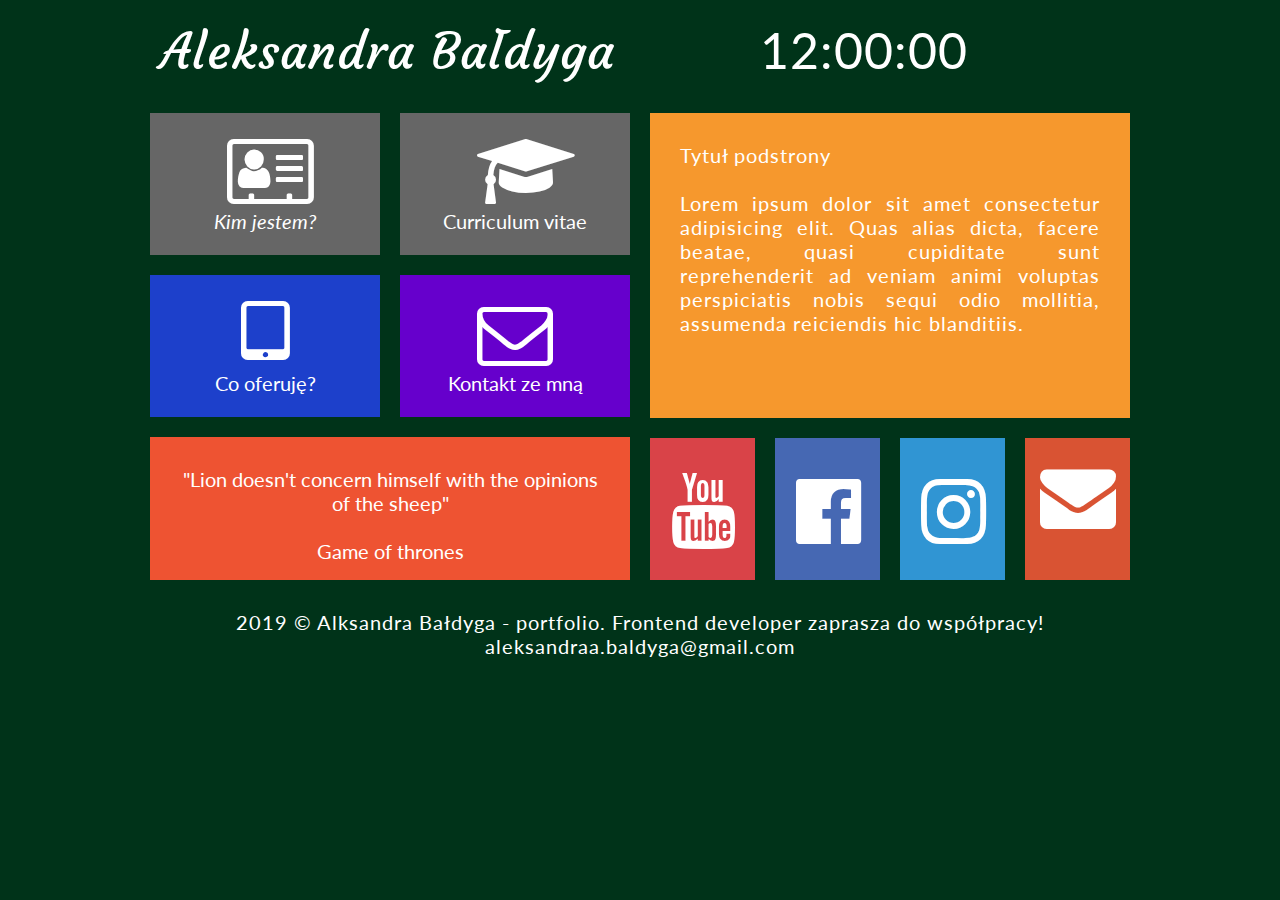
<file: index.html>
<!DOCTYPE html>
<html lang="pl">
<head>
    <meta charset="UTF-8">
    <meta http-equiv="X-UA-Compatible" content="IE=edge, chrome=1"/>
    <meta name="description" content="Stworzę dla Ciebie wyjątkową stronę www! Zatrudnij Frontend developera: HTML5, CSS, Sass,Bootstrap, JavaScript, DOM, jQuery, AJAX, ReactJS, Wordpress."/>
    <meta name="keywords" content="zamów stronę, tworzenie, www, programista, portfolio, jQuery, Javascript, html, css, Wordpress "/>

    <title>Aleksandra Bałdyga - portfolio</title>

    <link rel="stylesheet" href="style.css" type="text/css"/>
    <link href="https://fonts.googleapis.com/css?family=Courgette|Lato&amp;subset=latin-ext" rel="stylesheet">
   
    <link rel="stylesheet" href="css/fontello.css" type="text/css"/>
</head>

<body>
    <div id="container">
        <div class="rectangle">
            <div id="logo">Aleksandra Bałdyga</div>
            <div id="zegar">12:00:00</div>
            <div style="clear:both;"></div>
        </div>

        <div class="square">

            <div class="tile1">
            <a href="kim-jestem.html" class="tilelink" target="_blank">
            <i class="icon-address-card-o"></br>Kim jestem?</i></a> 
            
        </div>

            <div class="tile1">
            <a href="cv-programista-php-javascript.html" class="tilelink" target="_blank">
            <i class="icon-graduation-cap"></i><br>Curriculum vitae</i></a></div>
            <div style="clear:both;"></div>

            <div class="tile2">
            <a href="oferta-tworzenie-stron-www.html" class="tilelink" target="_blank">  
            <i class="icon-tablet"></i><br>Co oferuję?</i></a></div>
            
            <div class="tile3">
            <a href="kontakt-programista-php.html" class="tilelink" target="_blank">
            <i class="icon-mail"></i><br>Kontakt ze mną</i></a></div>
          
            <div style="clear:both;"></div>

            <div class="tile4">"Lion doesn't concern himself with the opinions of the sheep"</br></br>Game of thrones</div>
        </div>

        <div class="square">
             <div class="tile5">
                Tytuł podstrony </br></br>
                <div>Lorem ipsum dolor sit amet consectetur adipisicing elit. Quas alias dicta, facere beatae, quasi cupiditate sunt reprehenderit ad veniam animi voluptas perspiciatis nobis sequi odio mollitia, assumenda reiciendis hic blanditiis.</div>
               
             

             </div>
             <div class="yt">
             <a href="https://www.youtube.com/?gl=PL&hl=pl" class="social" target="_blank">
            <i class="icon-youtube"></i></a></div>
             
            <div class="fb">
            <a href="https://www.facebook.com/" class="social" target="_blank">
             <i class="icon-facebook-official"></i></a></div>
            
            <div class="insta">
            <a href="https://www.instagram.com/" class="social" target="_blank">     
            <i class="icon-instagram"></i></a></div>
             
            <div class="gplus">
            <a href="https://www.google.com/webhp?hl=pl&sa=X&ved=0ahUKEwi3t7Kame7hAhVKs4sKHd_pAyoQPAgH" class="social" target="_blank">    
            <i class="icon-mail-alt"></i></a></div>

             <div style="clear:both;"></div>
        </div>
    

       
        <div style="clear:both;"></div>


        <div class="rectangle">2019 &copy Alksandra Bałdyga - portfolio. Frontend developer zaprasza do współpracy!<br />aleksandraa.baldyga@gmail.com</div> 
    </div>
</body>
</html>
</file>
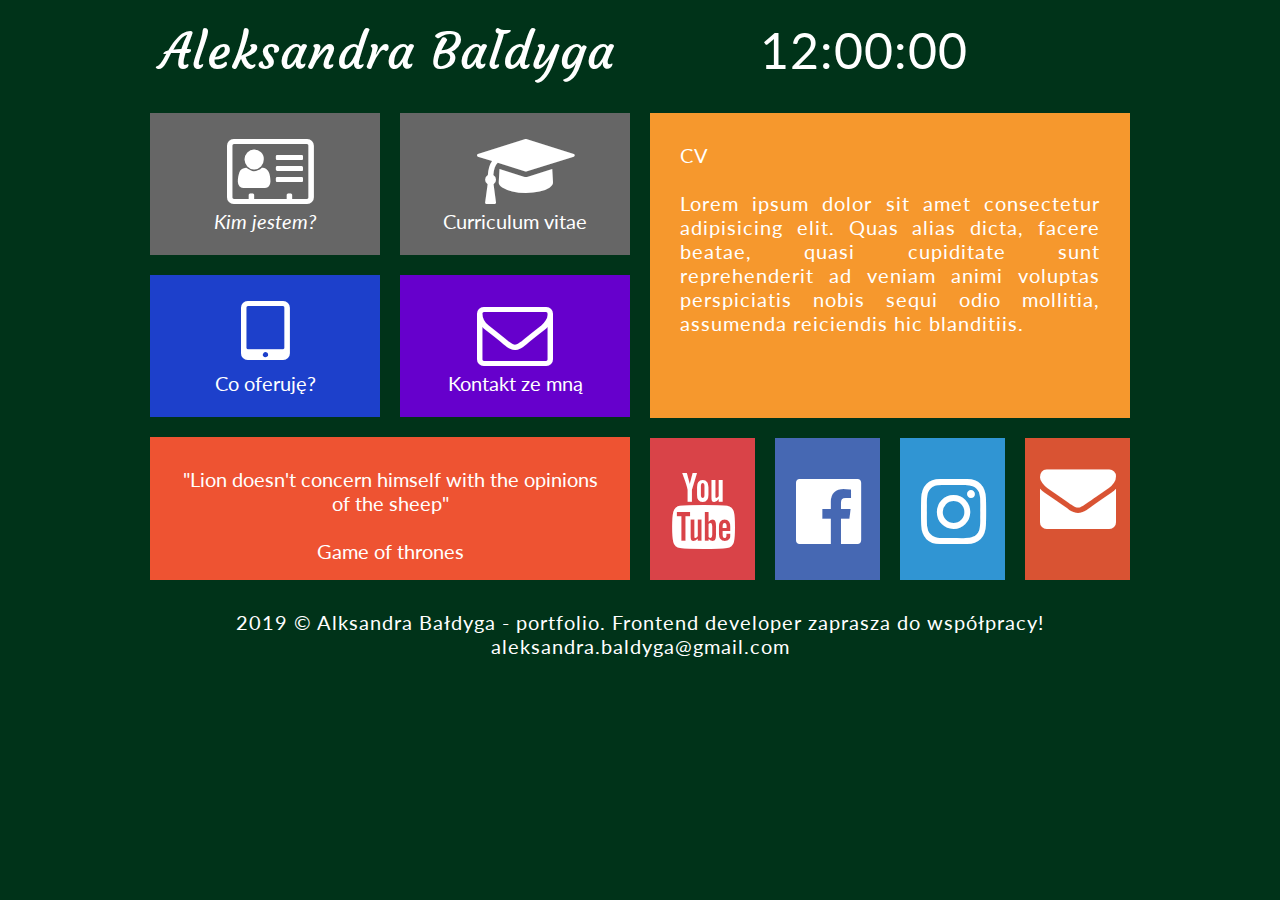
<file: cv.html>
<!DOCTYPE html>
<html lang="pl">
<head>
    <meta charset="UTF-8">
    <meta http-equiv="X-UA-Compatible" content="IE=edge, chrome=1"/>
    <meta name="description" content="Stworzę dla Ciebie wyjątkową stronę www! Zatrudnij Frontend developera: HTML5, CSS, Sass,Bootstrap, JavaScript, DOM, jQuery, AJAX, ReactJS, Wordpress."/>
    <meta name="keywords" content="zamów stronę, tworzenie, www, programista, portfolio, jQuery, Javascript, html, css, Wordpress "/>

    <title>Aleksandra Bałdyga - portfolio</title>

    <link rel="stylesheet" href="style.css" type="text/css"/>
    <link href="https://fonts.googleapis.com/css?family=Courgette|Lato&amp;subset=latin-ext" rel="stylesheet">
   
    <link rel="stylesheet" href="css/fontello.css" type="text/css"/>
    
</head>

<body>
    <div id="container">
        <div class="rectangle">
            <div id="logo">Aleksandra Bałdyga</div>
            <div id="zegar">12:00:00</div>
            <div style="clear:both;"></div>
        </div>

        <div class="square">

            <div class="tile1">
            <a href="kim-jestem.html" class="tilelink" target="_blank">
            <i class="icon-address-card-o"></br>Kim jestem?</i></a> 
            
        </div>

            <div class="tile1">
            <a href="cv-programista-php-javascript.html" class="tilelink" target="_blank">
            <i class="icon-graduation-cap"></i><br>Curriculum vitae</i></a></div>
            <div style="clear:both;"></div>

            <div class="tile2">
            <a href="oferta-tworzenie-stron-www.html" class="tilelink" target="_blank">  
            <i class="icon-tablet"></i><br>Co oferuję?</i></a></div>
            
            <div class="tile3">
            <a href="kontakt-programista-php.html" class="tilelink" target="_blank">
            <i class="icon-mail"></i><br>Kontakt ze mną</i></a></div>
          
            <div style="clear:both;"></div>

            <div class="tile4">"Lion doesn't concern himself with the opinions of the sheep"</br></br>Game of thrones</div>
        </div>

        <div class="square">
             <div class="tile5">
                CV</br></br>
                <div>Lorem ipsum dolor sit amet consectetur adipisicing elit. Quas alias dicta, facere beatae, quasi cupiditate sunt reprehenderit ad veniam animi voluptas perspiciatis nobis sequi odio mollitia, assumenda reiciendis hic blanditiis.</div>
               
             

             </div>
             <div class="yt">
             <a href="https://www.youtube.com/?gl=PL&hl=pl" class="social" target="_blank">
            <i class="icon-youtube"></i></a></div>
             
            <div class="fb">
            <a href="https://www.facebook.com/" class="social" target="_blank">
             <i class="icon-facebook-official"></i></a></div>
            
            <div class="insta">
            <a href="https://www.instagram.com/" class="social" target="_blank">     
            <i class="icon-instagram"></i></a></div>
             
            <div class="gplus">
            <a href="https://www.google.com/webhp?hl=pl&sa=X&ved=0ahUKEwi3t7Kame7hAhVKs4sKHd_pAyoQPAgH" class="social" target="_blank">    
            <i class="icon-mail-alt"></i></a></div>

             <div style="clear:both;"></div>
        </div>
    

       
        <div style="clear:both;"></div>


        <div class="rectangle">2019 &copy Alksandra Bałdyga - portfolio. Frontend developer zaprasza do współpracy!<br />aleksandra.baldyga@gmail.com</div> 
    </div>
</body>
</html>
</file>
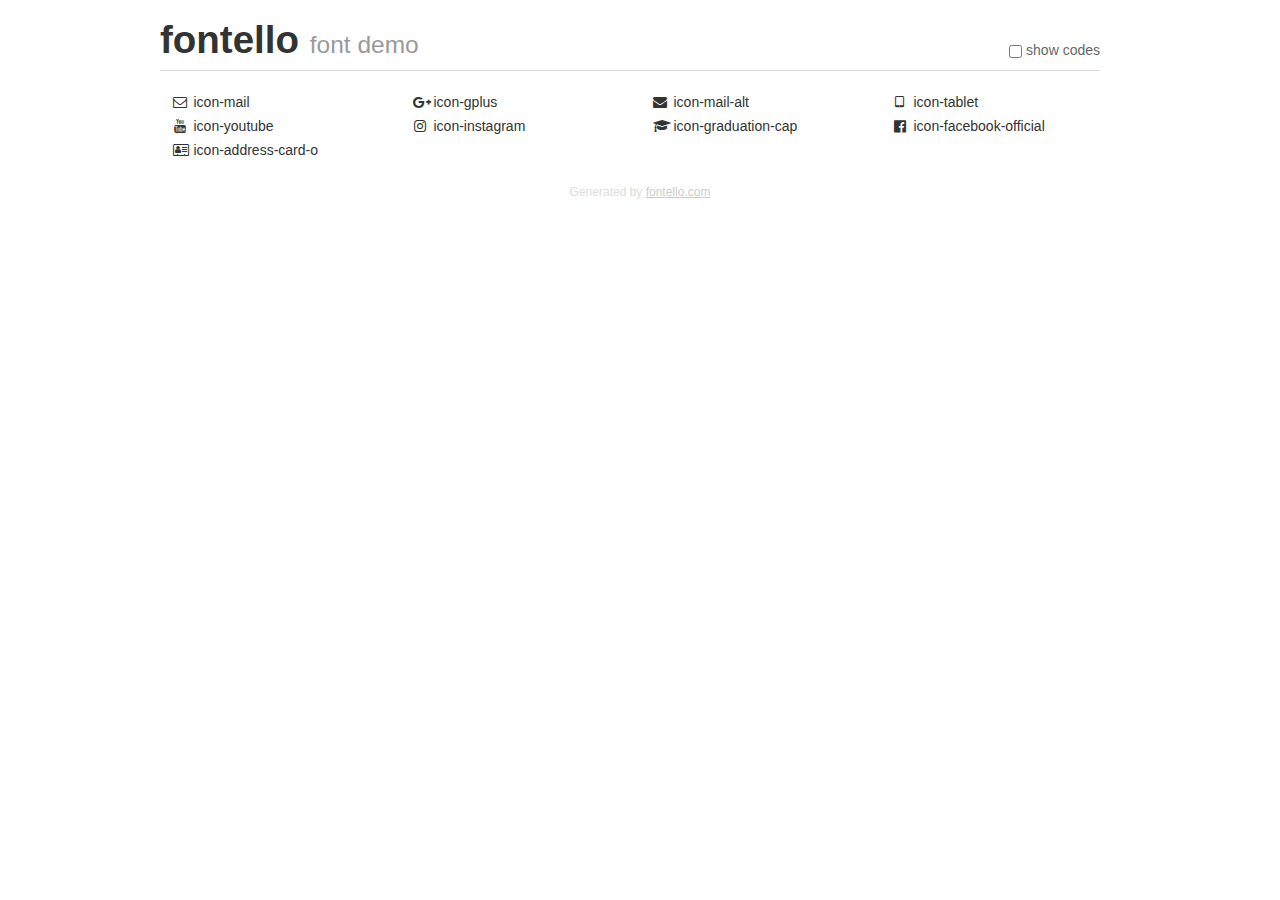
<file: demo.html>
<!DOCTYPE html>
<html>
  <head><!--[if lt IE 9]><script language="javascript" type="text/javascript" src="//html5shim.googlecode.com/svn/trunk/html5.js"></script><![endif]-->
    <meta charset="UTF-8"><style>/*
 * Bootstrap v2.2.1
 *
 * Copyright 2012 Twitter, Inc
 * Licensed under the Apache License v2.0
 * http://www.apache.org/licenses/LICENSE-2.0
 *
 * Designed and built with all the love in the world @twitter by @mdo and @fat.
 */
.clearfix {
  *zoom: 1;
}
.clearfix:before,
.clearfix:after {
  display: table;
  content: "";
  line-height: 0;
}
.clearfix:after {
  clear: both;
}
html {
  font-size: 100%;
  -webkit-text-size-adjust: 100%;
  -ms-text-size-adjust: 100%;
}
a:focus {
  outline: thin dotted #333;
  outline: 5px auto -webkit-focus-ring-color;
  outline-offset: -2px;
}
a:hover,
a:active {
  outline: 0;
}
button,
input,
select,
textarea {
  margin: 0;
  font-size: 100%;
  vertical-align: middle;
}
button,
input {
  *overflow: visible;
  line-height: normal;
}
button::-moz-focus-inner,
input::-moz-focus-inner {
  padding: 0;
  border: 0;
}
body {
  margin: 0;
  font-family: "Helvetica Neue", Helvetica, Arial, sans-serif;
  font-size: 14px;
  line-height: 20px;
  color: #333;
  background-color: #fff;
}
a {
  color: #08c;
  text-decoration: none;
}
a:hover {
  color: #005580;
  text-decoration: underline;
}
.row {
  margin-left: -20px;
  *zoom: 1;
}
.row:before,
.row:after {
  display: table;
  content: "";
  line-height: 0;
}
.row:after {
  clear: both;
}
[class*="span"] {
  float: left;
  min-height: 1px;
  margin-left: 20px;
}
.container,
.navbar-static-top .container,
.navbar-fixed-top .container,
.navbar-fixed-bottom .container {
  width: 940px;
}
.span12 {
  width: 940px;
}
.span11 {
  width: 860px;
}
.span10 {
  width: 780px;
}
.span9 {
  width: 700px;
}
.span8 {
  width: 620px;
}
.span7 {
  width: 540px;
}
.span6 {
  width: 460px;
}
.span5 {
  width: 380px;
}
.span4 {
  width: 300px;
}
.span3 {
  width: 220px;
}
.span2 {
  width: 140px;
}
.span1 {
  width: 60px;
}
[class*="span"].pull-right,
.row-fluid [class*="span"].pull-right {
  float: right;
}
.container {
  margin-right: auto;
  margin-left: auto;
  *zoom: 1;
}
.container:before,
.container:after {
  display: table;
  content: "";
  line-height: 0;
}
.container:after {
  clear: both;
}
p {
  margin: 0 0 10px;
}
.lead {
  margin-bottom: 20px;
  font-size: 21px;
  font-weight: 200;
  line-height: 30px;
}
small {
  font-size: 85%;
}
h1 {
  margin: 10px 0;
  font-family: inherit;
  font-weight: bold;
  line-height: 20px;
  color: inherit;
  text-rendering: optimizelegibility;
}
h1 small {
  font-weight: normal;
  line-height: 1;
  color: #999;
}
h1 {
  line-height: 40px;
}
h1 {
  font-size: 38.5px;
}
h1 small {
  font-size: 24.5px;
}
body {
  margin-top: 90px;
}
.header {
  position: fixed;
  top: 0;
  left: 50%;
  margin-left: -480px;
  background-color: #fff;
  border-bottom: 1px solid #ddd;
  padding-top: 10px;
  z-index: 10;
}
.footer {
  color: #ddd;
  font-size: 12px;
  text-align: center;
  margin-top: 20px;
}
.footer a {
  color: #ccc;
  text-decoration: underline;
}
.the-icons {
  font-size: 14px;
  line-height: 24px;
}
.switch {
  position: absolute;
  right: 0;
  bottom: 10px;
  color: #666;
}
.switch input {
  margin-right: 0.3em;
}
.codesOn .i-name {
  display: none;
}
.codesOn .i-code {
  display: inline;
}
.i-code {
  display: none;
}
@font-face {
      font-family: 'fontello';
      src: url('./font/fontello.eot?55425634');
      src: url('./font/fontello.eot?55425634#iefix') format('embedded-opentype'),
           url('./font/fontello.woff?55425634') format('woff'),
           url('./font/fontello.ttf?55425634') format('truetype'),
           url('./font/fontello.svg?55425634#fontello') format('svg');
      font-weight: normal;
      font-style: normal;
    }
     
     
    .demo-icon
    {
      font-family: "fontello";
      font-style: normal;
      font-weight: normal;
      speak: none;
     
      display: inline-block;
      text-decoration: inherit;
      width: 1em;
      margin-right: .2em;
      text-align: center;
      /* opacity: .8; */
     
      /* For safety - reset parent styles, that can break glyph codes*/
      font-variant: normal;
      text-transform: none;
     
      /* fix buttons height, for twitter bootstrap */
      line-height: 1em;
     
      /* Animation center compensation - margins should be symmetric */
      /* remove if not needed */
      margin-left: .2em;
     
      /* You can be more comfortable with increased icons size */
      /* font-size: 120%; */
     
      /* Font smoothing. That was taken from TWBS */
      -webkit-font-smoothing: antialiased;
      -moz-osx-font-smoothing: grayscale;
     
      /* Uncomment for 3D effect */
      /* text-shadow: 1px 1px 1px rgba(127, 127, 127, 0.3); */
    }
     </style>
    <link rel="stylesheet" href="css/animation.css"><!--[if IE 7]><link rel="stylesheet" href="css/" + font.fontname + "-ie7.css"><![endif]-->
    <script>
      function toggleCodes(on) {
        var obj = document.getElementById('icons');
      
        if (on) {
          obj.className += ' codesOn';
        } else {
          obj.className = obj.className.replace(' codesOn', '');
        }
      }
      
    </script>
  </head>
  <body>
    <div class="container header">
      <h1>fontello <small>font demo</small></h1>
      <label class="switch">
        <input type="checkbox" onclick="toggleCodes(this.checked)">show codes
      </label>
    </div>
    <div class="container" id="icons">
      <div class="row">
        <div class="the-icons span3" title="Code: 0xe800"><i class="demo-icon icon-mail">&#xe800;</i> <span class="i-name">icon-mail</span><span class="i-code">0xe800</span></div>
        <div class="the-icons span3" title="Code: 0xf0d5"><i class="demo-icon icon-gplus">&#xf0d5;</i> <span class="i-name">icon-gplus</span><span class="i-code">0xf0d5</span></div>
        <div class="the-icons span3" title="Code: 0xf0e0"><i class="demo-icon icon-mail-alt">&#xf0e0;</i> <span class="i-name">icon-mail-alt</span><span class="i-code">0xf0e0</span></div>
        <div class="the-icons span3" title="Code: 0xf10a"><i class="demo-icon icon-tablet">&#xf10a;</i> <span class="i-name">icon-tablet</span><span class="i-code">0xf10a</span></div>
      </div>
      <div class="row">
        <div class="the-icons span3" title="Code: 0xf167"><i class="demo-icon icon-youtube">&#xf167;</i> <span class="i-name">icon-youtube</span><span class="i-code">0xf167</span></div>
        <div class="the-icons span3" title="Code: 0xf16d"><i class="demo-icon icon-instagram">&#xf16d;</i> <span class="i-name">icon-instagram</span><span class="i-code">0xf16d</span></div>
        <div class="the-icons span3" title="Code: 0xf19d"><i class="demo-icon icon-graduation-cap">&#xf19d;</i> <span class="i-name">icon-graduation-cap</span><span class="i-code">0xf19d</span></div>
        <div class="the-icons span3" title="Code: 0xf230"><i class="demo-icon icon-facebook-official">&#xf230;</i> <span class="i-name">icon-facebook-official</span><span class="i-code">0xf230</span></div>
      </div>
      <div class="row">
        <div class="the-icons span3" title="Code: 0xf2bc"><i class="demo-icon icon-address-card-o">&#xf2bc;</i> <span class="i-name">icon-address-card-o</span><span class="i-code">0xf2bc</span></div>
      </div>
    </div>
    <div class="container footer">Generated by <a href="http://fontello.com">fontello.com</a></div>
  </body>
</html>
</file>
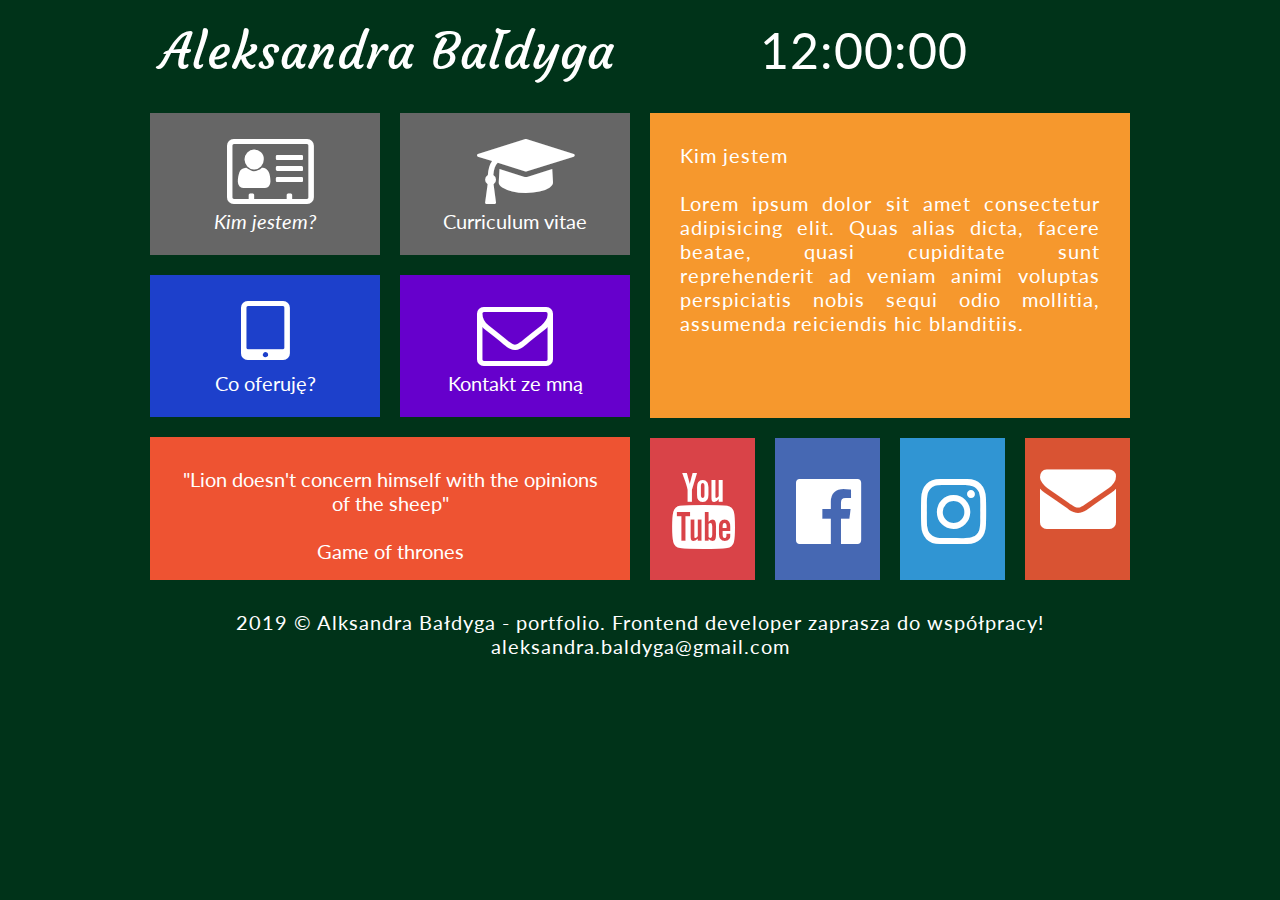
<file: kimjestem.html>
<!DOCTYPE html>
<html lang="pl">
<head>
    <meta charset="UTF-8">
    <meta http-equiv="X-UA-Compatible" content="IE=edge, chrome=1"/>
    <meta name="description" content="Stworzę dla Ciebie wyjątkową stronę www! Zatrudnij Frontend developera: HTML5, CSS, Sass,Bootstrap, JavaScript, DOM, jQuery, AJAX, ReactJS, Wordpress."/>
    <meta name="keywords" content="zamów stronę, tworzenie, www, programista, portfolio, jQuery, Javascript, html, css, Wordpress "/>

    <title>Aleksandra Bałdyga - portfolio</title>

    <link rel="stylesheet" href="style.css" type="text/css"/>
    <link href="https://fonts.googleapis.com/css?family=Courgette|Lato&amp;subset=latin-ext" rel="stylesheet">
   
    <link rel="stylesheet" href="css/fontello.css" type="text/css"/>
    
</head>

<body>
    <div id="container">
        <div class="rectangle">
            <div id="logo">Aleksandra Bałdyga</div>
            <div id="zegar">12:00:00</div>
            <div style="clear:both;"></div>
        </div>

        <div class="square">

            <div class="tile1">
            <a href="kim-jestem.html" class="tilelink" target="_blank">
            <i class="icon-address-card-o"></br>Kim jestem?</i></a> 
            
        </div>

            <div class="tile1">
            <a href="cv-programista-php-javascript.html" class="tilelink" target="_blank">
            <i class="icon-graduation-cap"></i><br>Curriculum vitae</i></a></div>
            <div style="clear:both;"></div>

            <div class="tile2">
            <a href="oferta-tworzenie-stron-www.html" class="tilelink" target="_blank">  
            <i class="icon-tablet"></i><br>Co oferuję?</i></a></div>
            
            <div class="tile3">
            <a href="kontakt-programista-php.html" class="tilelink" target="_blank">
            <i class="icon-mail"></i><br>Kontakt ze mną</i></a></div>
          
            <div style="clear:both;"></div>

            <div class="tile4">"Lion doesn't concern himself with the opinions of the sheep"</br></br>Game of thrones</div>
        </div>

        <div class="square">
             <div class="tile5">
                Kim jestem </br></br>
                <div>Lorem ipsum dolor sit amet consectetur adipisicing elit. Quas alias dicta, facere beatae, quasi cupiditate sunt reprehenderit ad veniam animi voluptas perspiciatis nobis sequi odio mollitia, assumenda reiciendis hic blanditiis.</div>
               
             

             </div>
             <div class="yt">
             <a href="https://www.youtube.com/?gl=PL&hl=pl" class="social" target="_blank">
            <i class="icon-youtube"></i></a></div>
             
            <div class="fb">
            <a href="https://www.facebook.com/" class="social" target="_blank">
             <i class="icon-facebook-official"></i></a></div>
            
            <div class="insta">
            <a href="https://www.instagram.com/" class="social" target="_blank">     
            <i class="icon-instagram"></i></a></div>
             
            <div class="gplus">
            <a href="https://www.google.com/webhp?hl=pl&sa=X&ved=0ahUKEwi3t7Kame7hAhVKs4sKHd_pAyoQPAgH" class="social" target="_blank">    
            <i class="icon-mail-alt"></i></a></div>

             <div style="clear:both;"></div>
        </div>
    

       
        <div style="clear:both;"></div>


        <div class="rectangle">2019 &copy Alksandra Bałdyga - portfolio. Frontend developer zaprasza do współpracy!<br />aleksandra.baldyga@gmail.com</div> 
    </div>
</body>
</html>
</file>
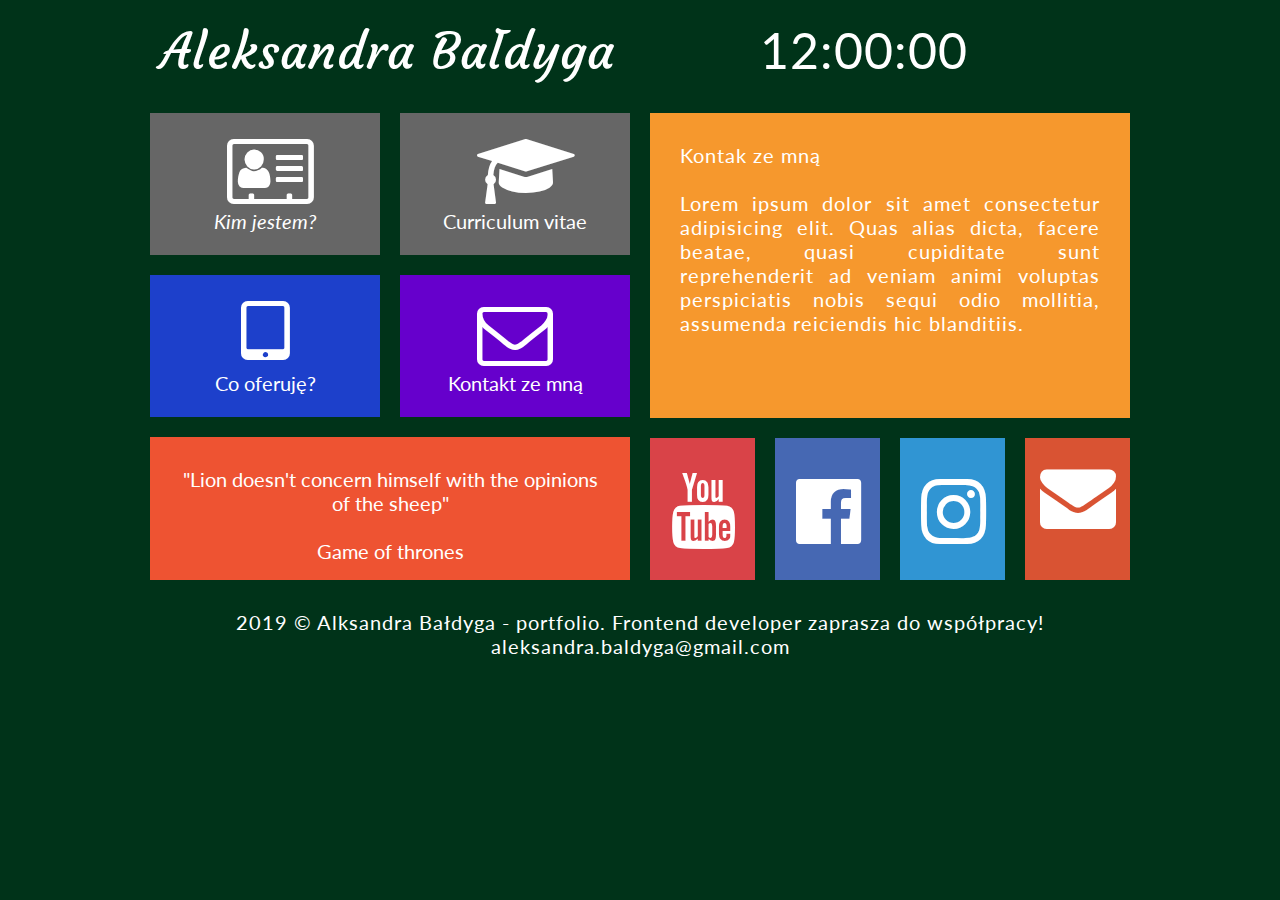
<file: kontakt.html>
<!DOCTYPE html>
<html lang="pl">
<head>
    <meta charset="UTF-8">
    <meta http-equiv="X-UA-Compatible" content="IE=edge, chrome=1"/>
    <meta name="description" content="Stworzę dla Ciebie wyjątkową stronę www! Zatrudnij Frontend developera: HTML5, CSS, Sass,Bootstrap, JavaScript, DOM, jQuery, AJAX, ReactJS, Wordpress."/>
    <meta name="keywords" content="zamów stronę, tworzenie, www, programista, portfolio, jQuery, Javascript, html, css, Wordpress "/>

    <title>Aleksandra Bałdyga - portfolio</title>

    <link rel="stylesheet" href="style.css" type="text/css"/>
    <link href="https://fonts.googleapis.com/css?family=Courgette|Lato&amp;subset=latin-ext" rel="stylesheet">
   
    <link rel="stylesheet" href="css/fontello.css" type="text/css"/>
    
</head>

<body>
    <div id="container">
        <div class="rectangle">
            <div id="logo">Aleksandra Bałdyga</div>
            <div id="zegar">12:00:00</div>
            <div style="clear:both;"></div>
        </div>

        <div class="square">

            <div class="tile1">
            <a href="kim-jestem.html" class="tilelink" target="_blank">
            <i class="icon-address-card-o"></br>Kim jestem?</i></a> 
            
        </div>

            <div class="tile1">
            <a href="cv-programista-php-javascript.html" class="tilelink" target="_blank">
            <i class="icon-graduation-cap"></i><br>Curriculum vitae</i></a></div>
            <div style="clear:both;"></div>

            <div class="tile2">
            <a href="oferta-tworzenie-stron-www.html" class="tilelink" target="_blank">  
            <i class="icon-tablet"></i><br>Co oferuję?</i></a></div>
            
            <div class="tile3">
            <a href="kontakt-programista-php.html" class="tilelink" target="_blank">
            <i class="icon-mail"></i><br>Kontakt ze mną</i></a></div>
          
            <div style="clear:both;"></div>

            <div class="tile4">"Lion doesn't concern himself with the opinions of the sheep"</br></br>Game of thrones</div>
        </div>

        <div class="square">
             <div class="tile5">
              Kontak ze mną</br></br>
                <div>Lorem ipsum dolor sit amet consectetur adipisicing elit. Quas alias dicta, facere beatae, quasi cupiditate sunt reprehenderit ad veniam animi voluptas perspiciatis nobis sequi odio mollitia, assumenda reiciendis hic blanditiis.</div>
               
             

             </div>
             <div class="yt">
             <a href="https://www.youtube.com/?gl=PL&hl=pl" class="social" target="_blank">
            <i class="icon-youtube"></i></a></div>
             
            <div class="fb">
            <a href="https://www.facebook.com/" class="social" target="_blank">
             <i class="icon-facebook-official"></i></a></div>
            
            <div class="insta">
            <a href="https://www.instagram.com/" class="social" target="_blank">     
            <i class="icon-instagram"></i></a></div>
             
            <div class="gplus">
            <a href="https://www.google.com/webhp?hl=pl&sa=X&ved=0ahUKEwi3t7Kame7hAhVKs4sKHd_pAyoQPAgH" class="social" target="_blank">    
            <i class="icon-mail-alt"></i></a></div>

             <div style="clear:both;"></div>
        </div>
    

       
        <div style="clear:both;"></div>


        <div class="rectangle">2019 &copy Alksandra Bałdyga - portfolio. Frontend developer zaprasza do współpracy!<br />aleksandra.baldyga@gmail.com</div> 
    </div>
</body>
</html>
</file>
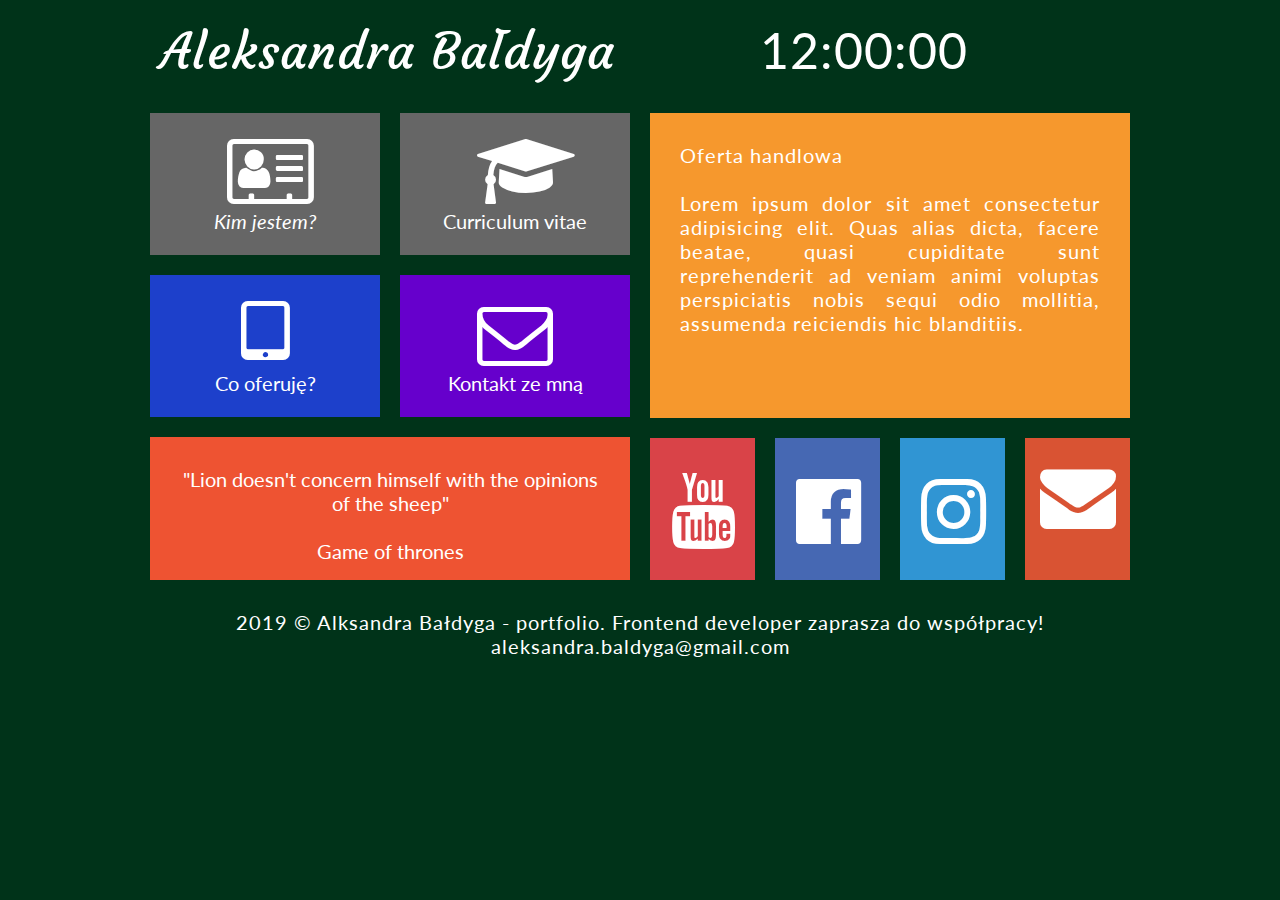
<file: oferta.html>
<!DOCTYPE html>
<html lang="pl">
<head>
    <meta charset="UTF-8">
    <meta http-equiv="X-UA-Compatible" content="IE=edge, chrome=1"/>
    <meta name="description" content="Stworzę dla Ciebie wyjątkową stronę www! Zatrudnij Frontend developera: HTML5, CSS, Sass,Bootstrap, JavaScript, DOM, jQuery, AJAX, ReactJS, Wordpress."/>
    <meta name="keywords" content="zamów stronę, tworzenie, www, programista, portfolio, jQuery, Javascript, html, css, Wordpress "/>

    <title>Aleksandra Bałdyga - portfolio</title>

    <link rel="stylesheet" href="style.css" type="text/css"/>
    <link href="https://fonts.googleapis.com/css?family=Courgette|Lato&amp;subset=latin-ext" rel="stylesheet">
   
    <link rel="stylesheet" href="css/fontello.css" type="text/css"/>
    
</head>

<body>
    <div id="container">
        <div class="rectangle">
            <div id="logo">Aleksandra Bałdyga</div>
            <div id="zegar">12:00:00</div>
            <div style="clear:both;"></div>
        </div>

        <div class="square">

            <div class="tile1">
            <a href="kim-jestem.html" class="tilelink" target="_blank">
            <i class="icon-address-card-o"></br>Kim jestem?</i></a> 
            
        </div>

            <div class="tile1">
            <a href="cv-programista-php-javascript.html" class="tilelink" target="_blank">
            <i class="icon-graduation-cap"></i><br>Curriculum vitae</i></a></div>
            <div style="clear:both;"></div>

            <div class="tile2">
            <a href="oferta-tworzenie-stron-www.html" class="tilelink" target="_blank">  
            <i class="icon-tablet"></i><br>Co oferuję?</i></a></div>
            
            <div class="tile3">
            <a href="kontakt-programista-php.html" class="tilelink" target="_blank">
            <i class="icon-mail"></i><br>Kontakt ze mną</i></a></div>
          
            <div style="clear:both;"></div>

            <div class="tile4">"Lion doesn't concern himself with the opinions of the sheep"</br></br>Game of thrones</div>
        </div>

        <div class="square">
             <div class="tile5">
                Oferta handlowa </br></br>
                <div>Lorem ipsum dolor sit amet consectetur adipisicing elit. Quas alias dicta, facere beatae, quasi cupiditate sunt reprehenderit ad veniam animi voluptas perspiciatis nobis sequi odio mollitia, assumenda reiciendis hic blanditiis.</div>
               
             

             </div>
             <div class="yt">
             <a href="https://www.youtube.com/?gl=PL&hl=pl" class="social" target="_blank">
            <i class="icon-youtube"></i></a></div>
             
            <div class="fb">
            <a href="https://www.facebook.com/" class="social" target="_blank">
             <i class="icon-facebook-official"></i></a></div>
            
            <div class="insta">
            <a href="https://www.instagram.com/" class="social" target="_blank">     
            <i class="icon-instagram"></i></a></div>
             
            <div class="gplus">
            <a href="https://www.google.com/webhp?hl=pl&sa=X&ved=0ahUKEwi3t7Kame7hAhVKs4sKHd_pAyoQPAgH" class="social" target="_blank">    
            <i class="icon-mail-alt"></i></a></div>

             <div style="clear:both;"></div>
        </div>
    

       
        <div style="clear:both;"></div>


        <div class="rectangle">2019 &copy Alksandra Bałdyga - portfolio. Frontend developer zaprasza do współpracy!<br />aleksandra.baldyga@gmail.com</div> 
    </div>
</body>
</html>
</file>
<file: style.css>
body
{
background-color: #003319;
color: #ffffff;
font-family: 'Lato', sans-serif;
font-size: 20px;
}
#container
{
     width: 1000px;
     margin-left: auto;
     margin-right: auto;
}
.rectangle
{
    width: 960px;
    margin: 20px;
    text-align: center;
    letter-spacing: 1px;
}
.square
{
    width: 50%;
    float: left;
}
#logo
{
    float: left;
    font-family: 'Courgette', cursive;
    font-size: 50px;
    width: 600px;
    text-align: left;
}
#zegar
{
    float: left;
    font-family: 'Lato', sans-serif;
    font-size: 50px;  
    text-align: left;
}
.tile1
{
margin: 10px;
width: 230px;
height: 142px;
background-color: #666666;
float: left;
text-align: center;
}

.tile1:hover
{ 
background-color: #444444;
}

.tile2
{
    margin:10px;
    width: 230px;
    height: 142px;
    float: left;
    background-color:#1D40CB;  
    text-align: center;
}
.tile2:hover
{
background-color:#0C30BA;
}
.tile3
{
    margin:10px;
    width: 230px;
    height: 142px;
    float: left;
    background-color:#6600CC;  
    text-align: center; 
}
.tile3:hover
{
background-color:#5500BB;
}
.tile4
{
    margin: 10px;
    width: 420px;
    height:83px;
    background-color: #EE5332;
    text-align: center;
    padding: 30px;
    
}
.tile4:hover
{
background-color: #DD4221;
}
.tile5
{
    margin:10px;
    width: 420px;
    height:245px;
    background-color: #F6982D;  
    text-align: justify;
    letter-spacing: 1px;
    padding: 30px;
    font size: 23px; 
  
}
.tile5:hover
{
background-color:#E5871C;
}
.yt
{
    margin:10px;
    width: 105px;
    height: 142px;
    float: left;
    background-color:#d94348;  
}
.yt:hover
{
background-color:#c83237;
}
.fb
{
    margin:10px;
    width: 105px ;
    height: 142px;
    float: left;
    background-color:#4668b3;  
}
.fb:hover
{
background-color:#3557a2;
}
.gplus
{
    margin:10px;
    width: 105px ;
    height: 142px;
    float: left;
    background-color:#d95333; 
}
.gplus:hover
{
background-color:#c84222;
}
.insta
{
    margin:10px;
    width: 105px ;
    height: 142px;
    float: left;
    background-color:#3095d3; 
}
.insta:hover
{
background-color:#2084c2;
}
a.tilelink
{
    color:#ffffff;
    text-decoration: none;
    display: block;
    width: 230px;
    height: 142px;
}
a.social
{
    color:#ffffff;
    text-decoration: none;
    display: block;
    width: 105px ;
    height: 142px;
}
</file>
<file: css/fontello.css>
@font-face {
  font-family: 'fontello';
  src: url('../font/fontello.eot?58165027');
  src: url('../font/fontello.eot?58165027#iefix') format('embedded-opentype'),
       url('../font/fontello.woff2?58165027') format('woff2'),
       url('../font/fontello.woff?58165027') format('woff'),
       url('../font/fontello.ttf?58165027') format('truetype'),
       url('../font/fontello.svg?58165027#fontello') format('svg');
  font-weight: normal;
  font-style: normal;
}
/* Chrome hack: SVG is rendered more smooth in Windozze. 100% magic, uncomment if you need it. */
/* Note, that will break hinting! In other OS-es font will be not as sharp as it could be */
/*
@media screen and (-webkit-min-device-pixel-ratio:0) {
  @font-face {
    font-family: 'fontello';
    src: url('../font/fontello.svg?58165027#fontello') format('svg');
  }
}
*/
 
 [class^="icon-"]:before, [class*=" icon-"]:before {
  font-family: "fontello";
  font-style: normal;
  font-weight: normal;
  speak: none;
 
  display: inline-block;
  text-decoration: inherit;
  width: 1em;
  margin-right: .2em;
  text-align: center;
  /* opacity: .8; */
 
  /* For safety - reset parent styles, that can break glyph codes*/
  font-variant: normal;
  text-transform: none;
 
  /* fix buttons height, for twitter bootstrap */
  line-height: 1em;
 
  /* Animation center compensation - margins should be symmetric */
  /* remove if not needed */
  margin-left: .2em;
 
  /* you can be more comfortable with increased icons size */
  /* font-size: 120%; */
 
  /* Font smoothing. That was taken from TWBS */
  -webkit-font-smoothing: antialiased;
  -moz-osx-font-smoothing: grayscale;
 
  /* Uncomment for 3D effect */
  /* text-shadow: 1px 1px 1px rgba(127, 127, 127, 0.3); */
}
 
.icon-mail:before { content: '\e800'; font-size: 76px; margin-top: 20px; } /* '' */
.icon-gplus:before { content: '\f0d5'; font-size: 76px; margin-top: 35px; } /* '' */
.icon-mail-alt:before { content: '\f0e0'; font-size: 76px; margin-top: 20px; } /* '' */
.icon-tablet:before { content: '\f10a'; font-size: 76px; margin-top: 20px; } /* '' */
.icon-youtube:before { content: '\f167'; font-size: 76px; margin-top: 35px;} /* '' */
.icon-instagram:before { content: '\f16d'; font-size: 76px; margin-top: 35px; } /* '' */
.icon-graduation-cap:before { content: '\f19d'; font-size: 76px; margin-top: 20px; } /* '' */
.icon-facebook-official:before { content: '\f230';font-size: 76px; margin-top: 35px; } /* '' */
.icon-address-card-o:before { content: '\f2bc'; font-size: 76px; margin-top: 20px; } /* '' */
</file>
<file: css/animation.css>
/*
   Animation example, for spinners
*/
.animate-spin {
  -moz-animation: spin 2s infinite linear;
  -o-animation: spin 2s infinite linear;
  -webkit-animation: spin 2s infinite linear;
  animation: spin 2s infinite linear;
  display: inline-block;
}
@-moz-keyframes spin {
  0% {
    -moz-transform: rotate(0deg);
    -o-transform: rotate(0deg);
    -webkit-transform: rotate(0deg);
    transform: rotate(0deg);
  }

  100% {
    -moz-transform: rotate(359deg);
    -o-transform: rotate(359deg);
    -webkit-transform: rotate(359deg);
    transform: rotate(359deg);
  }
}
@-webkit-keyframes spin {
  0% {
    -moz-transform: rotate(0deg);
    -o-transform: rotate(0deg);
    -webkit-transform: rotate(0deg);
    transform: rotate(0deg);
  }

  100% {
    -moz-transform: rotate(359deg);
    -o-transform: rotate(359deg);
    -webkit-transform: rotate(359deg);
    transform: rotate(359deg);
  }
}
@-o-keyframes spin {
  0% {
    -moz-transform: rotate(0deg);
    -o-transform: rotate(0deg);
    -webkit-transform: rotate(0deg);
    transform: rotate(0deg);
  }

  100% {
    -moz-transform: rotate(359deg);
    -o-transform: rotate(359deg);
    -webkit-transform: rotate(359deg);
    transform: rotate(359deg);
  }
}
@-ms-keyframes spin {
  0% {
    -moz-transform: rotate(0deg);
    -o-transform: rotate(0deg);
    -webkit-transform: rotate(0deg);
    transform: rotate(0deg);
  }

  100% {
    -moz-transform: rotate(359deg);
    -o-transform: rotate(359deg);
    -webkit-transform: rotate(359deg);
    transform: rotate(359deg);
  }
}
@keyframes spin {
  0% {
    -moz-transform: rotate(0deg);
    -o-transform: rotate(0deg);
    -webkit-transform: rotate(0deg);
    transform: rotate(0deg);
  }

  100% {
    -moz-transform: rotate(359deg);
    -o-transform: rotate(359deg);
    -webkit-transform: rotate(359deg);
    transform: rotate(359deg);
  }
}
</file>
